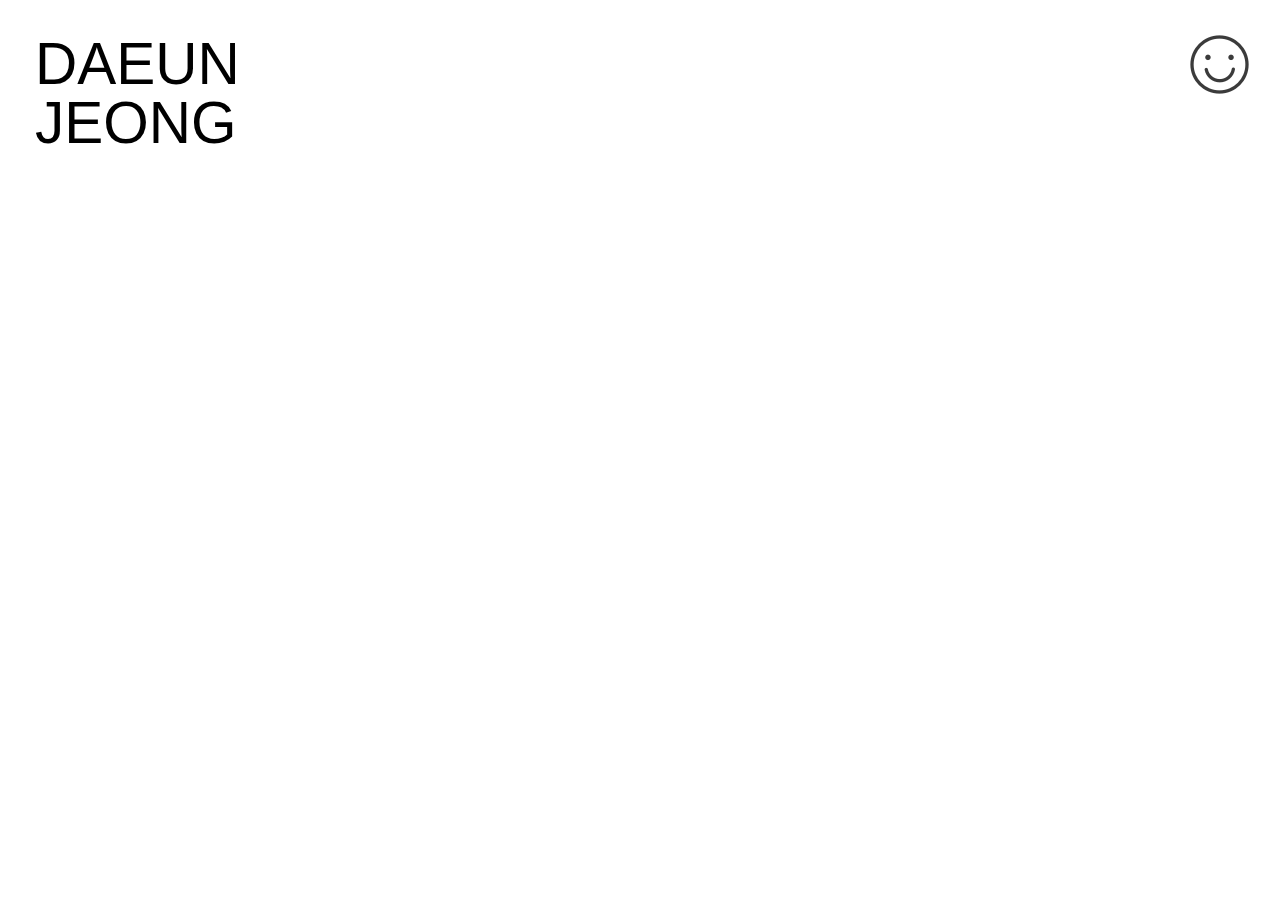
<file: pages/off-the-grid.html>
<!DOCTYPE html>
<html>
<head>
  <meta charset="utf-8">
  <meta name="viewport" content="width=device-width">
  <title>Daeun Jeong</title>
  <meta name="author" content="Daeun Jeong">
  <link rel="stylesheet" href="../styles/restart.css">
  <link rel="stylesheet" href="../styles/styles-00.css">
  <link rel="stylesheet" href="../styles/project.css">
  <style>
    .site-icon {
      opacity: 0;
    }
  </style>
</head>
<body>
  <div class="site-close"></div>

  <div class="site-title fixed">
    <p>Daeun</p>
    <p>Jeong</p>
  </div>


  <div class="site-icon">
    <div class="icon-container">
      <img id="profile" src="../assets/icon-00.png">
    </div>
  </div>

  <div class="site-info display">
    <p>
      My practice focuses on telling the story through photography. I love to capture the moments of daily life and narrative around simple objects. I enjoy combining pure graphic design with photography to create the visual languages.
    </p>

    <div class="site-contact">
      <p>CONTACT ME</p>
      <p><a class="contact-link" href="tel:+447482076296">+44 7482076296</a></p>
      <p><a class="contact-link" href="mailto:daeun.jeong41@gmail.com?subject=Hello!&body=Hello Daeun, Lovely to meet you, let's talk:">daeun.jeong41@gmail.com</a></p>
    </div>
  </div>

  <script
    src="https://code.jquery.com/jquery-3.3.1.min.js"
    integrity="sha256-FgpCb/KJQlLNfOu91ta32o/NMZxltwRo8QtmkMRdAu8="
    crossorigin="anonymous"></script>
  <script type="text/javascript" src="../scripts/project.js"></script>
</body>
</html>
</file>
<file: styles/restart.css>
html,body,div,span,applet,object,iframe,h1,h2,h3,h4,h5,h6,p,blockquote,pre,a,abbr,acronym,address,big,cite,code,del,dfn,em,font,img,ins,kbd,q,s,samp,small,strike,strong,sub,sup,tt,var,b,i,center,dl,dt,dd,ol,ul,li,fieldset,form,label,legend,table,caption,tbody,tfoot,thead,tr,th,td,article,aside,audio,canvas,details,figcaption,figure,footer,header,hgroup,mark,menu,meter,nav,output,progress,section,summary,time,video{border:0;outline:0;font-size:100%;vertical-align:baseline;background:transparent;margin:0;padding:0;}body{line-height:1;}article,aside,dialog,figure,footer,header,hgroup,nav,section,blockquote{display:block;}nav ul{list-style:none;}ol{list-style:decimal;}ul{list-style:none;}ul ul{list-style:circle;}blockquote,q{quotes:none;}blockquote:before,blockquote:after,q:before,q:after{content:none;}ins{text-decoration:underline;}del{text-decoration:line-through;}mark{background:none;}abbr[title],dfn[title]{border-bottom:1px dotted #000;cursor:help;}table{border-collapse:collapse;border-spacing:0;}hr{display:block;height:1px;border:0;border-top:1px solid #ccc;margin:1em 0;padding:0;}input[type=submit],input[type=button],button{margin:0!important;padding:0!important;}input,select,a img{vertical-align:middle;}
</file>
<file: styles/styles-00.css>
body {
	font-family: sans-serif;
}

body,
a {
 color: black;
}

a {
	text-decoration: none;
}

a:hover,
.active {
	/* color: yellow; */
	background: yellow;
	mix-blend-mode: multiply;
}

.contact-link,
.contact-link:hover {
	z-index: 10;
	cursor: pointer;
}

::selection {
	background: blue;
	mix-blend-mode: multiply;
}

.display {
	display: none;
}

.site-title {
	font-size: 6.5vh;
	text-transform: uppercase;
}

.site-projects {
	font-size: 2.5vh;
	width: 60vw;
	margin-left: 37.5vw;
	margin-right: 35px;
	margin-top: 35px;
}

.fixed {
	position: fixed;
	left: 35px;
	top: 35px;
}

.site-icon {
	bottom: 0;
	padding-bottom: 35px;
	position: absolute;
	width: 100vw;
}

.site-icon:hover {
	cursor: url(../assets/about.png),pointer;
	opacity: 0.5;
  display: block;
}

.site-info:hover {
	cursor: url(../assets/close.png),pointer;
  display: block;
}

.icon-container {
	margin: 0 auto;
	width: 50px;
}

.site-info {
	background: yellow;
	bottom: 0;
	font-size: 7vh;
	line-height: 1.25;
	padding: 35px;
	position: fixed;
	/* safari fucks this */
	mix-blend-mode: multiply;
	z-index: 10;
	transition: 0.5s;
}

.site-contact {
	font-size: 2.5vh;
	line-height: initial;
	margin-top: 35px;
}

.site-close {
	height: 100vh;
	width: 100vw;
	position: absolute;
	top: 0;
	left: 0;
	z-index: -10
}

.project-preview {
	top: 18vh;
	position: absolute;
}

.project-preview img {
	mix-blend-mode: multiply;
	z-index: 10;
}

.project-preview img:hover {
	cursor: url(../assets/open.png),pointer;
  display: block;
}

/* .active:hover {
	cursor: url(../assets/close.png),pointer;
  display: inline-block;
} */
</file>
<file: styles/project.css>
/* override */
.site-icon {
	bottom: initial;
	top: 35px;
	right: 35px;
	padding-bottom: 0;
	position: fixed;
	width: 55px;
}

.site-info {
	mix-blend-mode: normal;
}

.icon-container {
	width: 55px;
	margin: 0;
}

.site-title:hover {
	cursor: pointer;
	opacity: 0.5;
}

.project-container {
	margin: 0 35px;
	padding-top: 35vh;
}

.flex {
	display: flex;
}

.project-titles {
	font-size: 6.5vh;
	text-transform: uppercase;
	width: 50%;
}

.project-body {
	font-size: 2.5vh;
	display: inline-block;
	width: 50%;
}

.project-body p {
	padding: 5px 0;
}

.project-tags {
	font-size: 3vh;
	text-transform: none;
	display: inline-block;
	padding: 35px 0 15px 0;
}

.project-year {
	font-size: 3vh;
}

.project-img {
	margin: 35px 0 0 0;
	max-width: 100%;
}

.project-footer {
	width: 100%;
}

.project-counter {
	font-size: 6.5vh;
	margin: 70px 0 210px 0;
}

.project-counter,
.project-credits {
	text-align: center;
	text-transform: uppercase;
}

.project-credits {
	font-size: 2vh;
	margin: 210px 0 35px;
}
</file>
